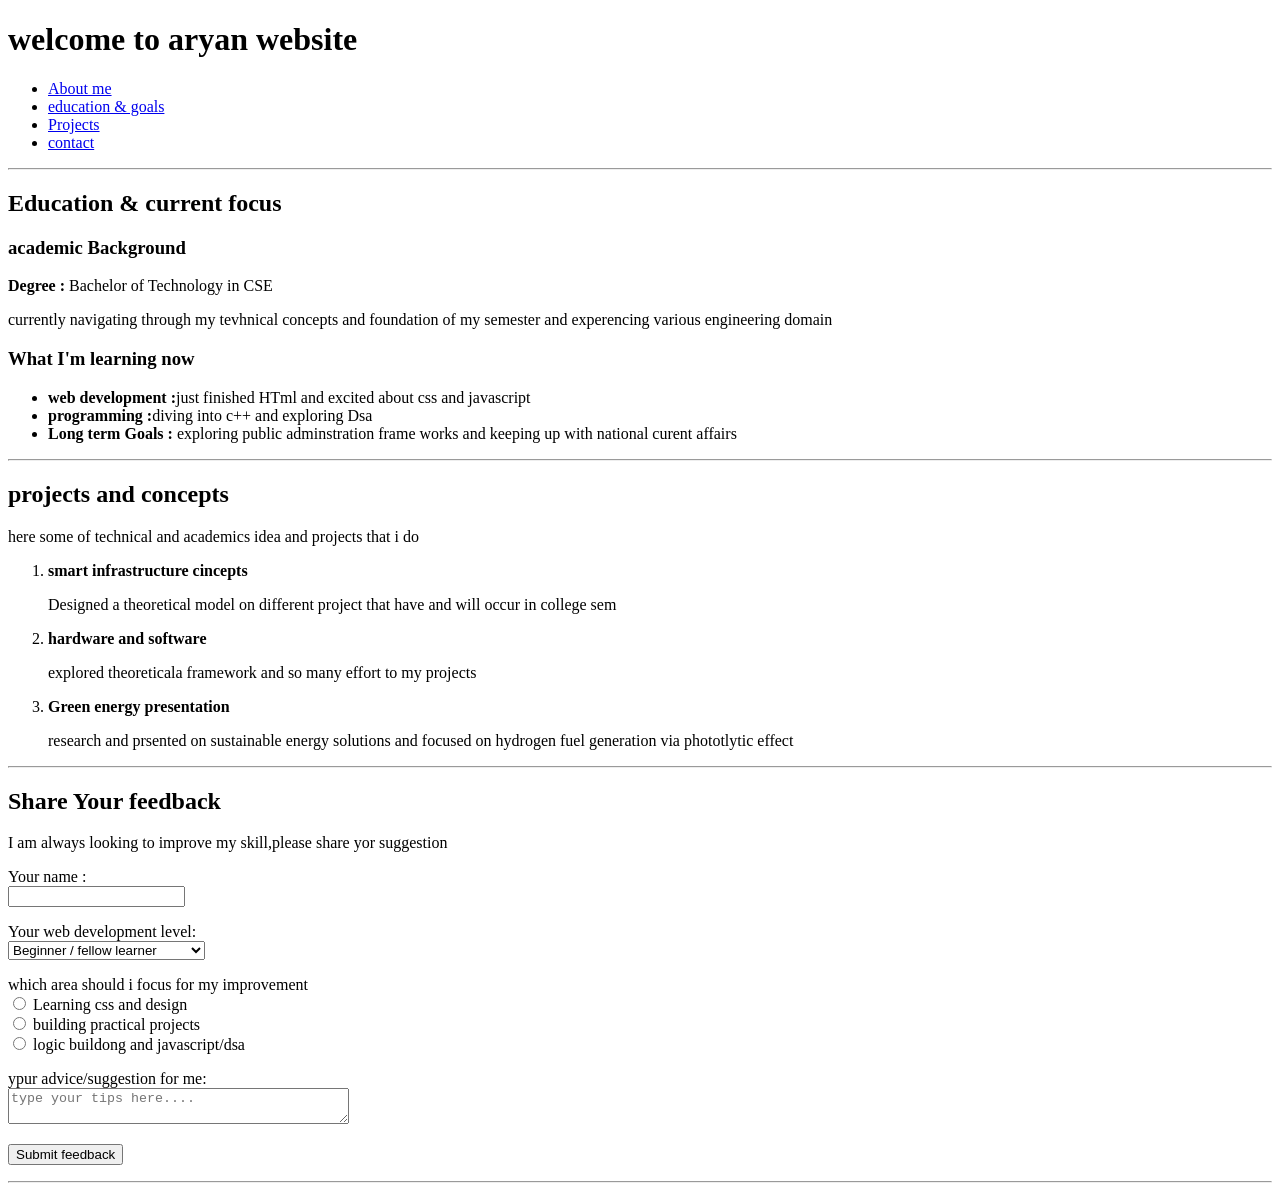
<file: index.html>
<!DOCTYPE html>
<html lang="en">
<head>
    <meta charset="UTF-8">
    <meta name="viewport" content="width=>, initial-scale=1.0">
    <title> My personal website</title>
</head>
<body>

    <header> 
    <h1>welcome to aryan website</h1>
    <nav>
        <ul>
            <li><a href = "#about">About me</a></li>
            <li><a href = "#education">education & goals</a></li>
            <li><a href = "#projects">Projects</a></li>
            <li><a href = "#contact">contact</a></li>
        </ul>
    </nav>
    </header>
    <hr>
    <section id="about">
        <h2>Education & current focus</h2>
        <h3>academic Background</h3>
        <p><strong>Degree : </strong>Bachelor of Technology in CSE</p>
        <p>currently navigating through my tevhnical concepts and foundation of my semester and experencing various engineering domain</p>
        <h3>What I'm learning now </h3>
        <ul>
            <li><strong>web development :</strong>just finished HTml and excited about css and javascript</li>
            <li><strong>programming :</strong>diving into c++ and exploring Dsa</li>
            <li><strong> Long term Goals :</strong> exploring public adminstration frame works and keeping up with national curent affairs</li>
        </ul>
    </section>

    <hr>
    <section id="projects">
        <h2>projects and concepts</h2>
        <p>here some of technical and academics idea and projects that i do</p>
        <ol>
            <li>
                <strong>smart infrastructure cincepts</strong>
                <p>Designed a theoretical model on different project that have and will occur in college sem</p>
            </li>
            <li>
                <strong>hardware and software</strong>
                <p>explored theoreticala framework and so many effort to my projects</p>
            </li>
            <li>
                <strong> Green energy presentation</strong>
                <p>research and prsented on sustainable energy solutions and focused on hydrogen fuel generation via phototlytic effect</p>
            </li>
        </ol>
    </section>
    <hr>
    <section id="feedback">
        <h2>Share Your feedback</h2>
        <p>I am always looking to improve my skill,please share yor suggestion</p>
        <form action="#" method ="post">
            <p>
                <label for="visitor_name">Your name :</label><br>
                <input type="text" id="visitor_name" name="visitor name" required>
            </p>
            <p>
                <label for="Experience">Your web development level:</label><br>
                <select id="Experience" name="experience_level">
                    <option value="beginner">Beginner / fellow learner</option>
                    <option value="intermediate">intermediate developer</option>
                    <option value="professional">working professional / mentor</option>
                </select>
            </p>
            <p>
                <label>which area should i focus for my improvement</label><br>
                <input type="radio" id="focus css" name="improvement_focus" value="css">
                <label for="focus css">Learning css and design</label><br>

                <input type="radio" id="focus projects" name="improvement_focus" value="css">
                <label for="focus projecs">building practical projects</label><br>

                <input type="radio" id="focus dsa" name="improvement_focus" value="css">
                <label for="focus dsa">logic buildong and javascript/dsa</label><br>
            </p>
            <p>
                <label for="suggestion">ypur advice/suggestion for me:</label><br>
                <textarea id="suggestion" name ="user suggetion" row="5"cols="40" placeholder="type your tips here...."Required></textarea>
            </p>
            <p>
                <button type="submit">Submit feedback</button>
            </p>


</form>
</section>
<hr>
</file>
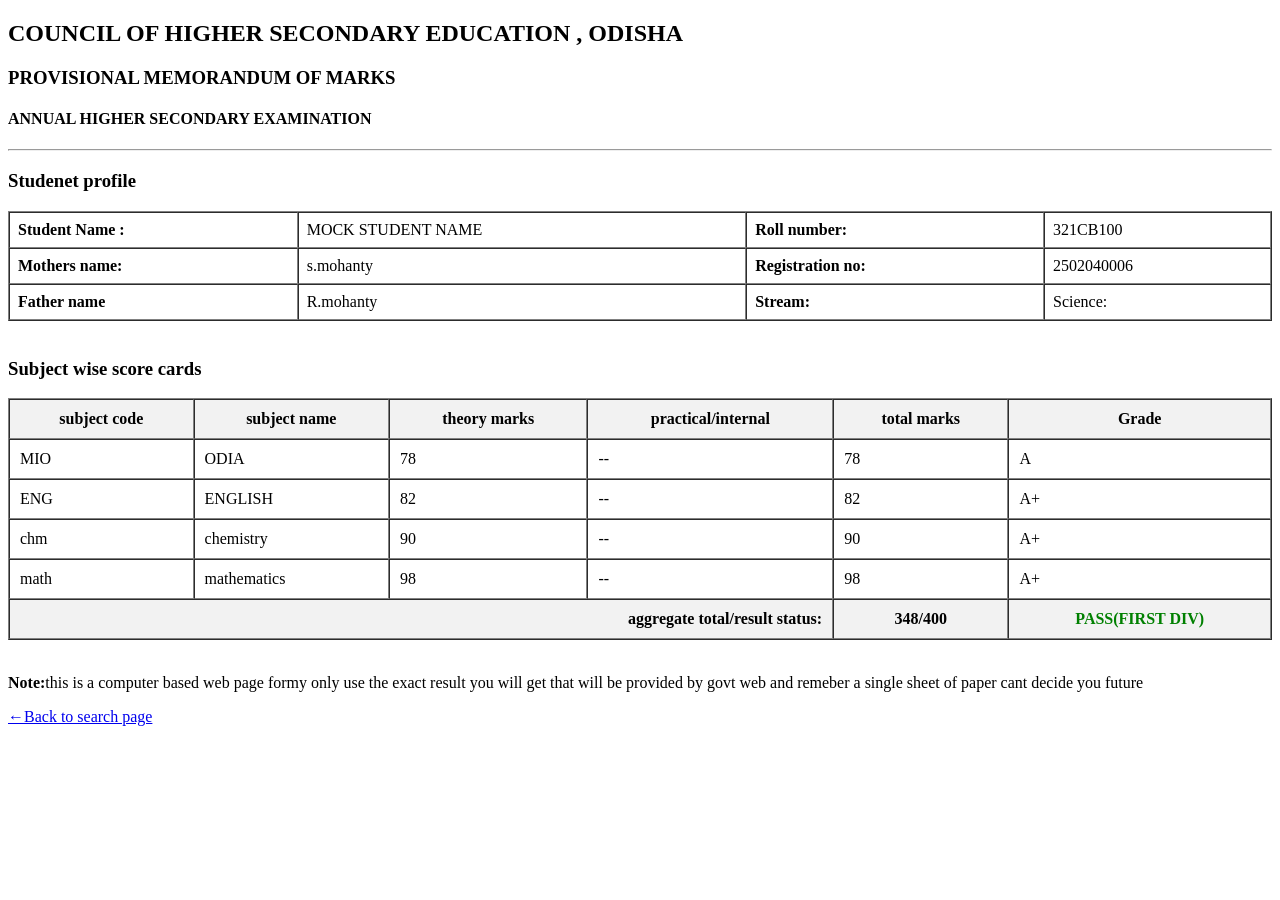
<file: marksheet_12th.html>
<!DOCTYPE html>
<html lang="en">
<head>
    <meta charset="UTF-8">
    <meta name="viewport" content="width=device-width, initial-scale=1.0">
    <title>Document</title>
</head>
<body>
    <div align="centre">
        <h2>COUNCIL OF HIGHER SECONDARY EDUCATION , ODISHA</h2>
        <h3>PROVISIONAL MEMORANDUM OF MARKS</h3>
        <h4>ANNUAL HIGHER SECONDARY EXAMINATION</h4>
    </div>
    <hr>
    <h3> Studenet profile</h3>
    <table border="1" cellpadding="8" cellspacing="0" width="100%">
        <tr>
            <td><strong>Student Name :</strong></td>
            <td>MOCK STUDENT NAME</td>
            <td><strong>Roll number:</strong></td>
            <td>321CB100</td>
        </tr>
        <tr>
            <td><strong>Mothers name:</strong></td>
            <td>s.mohanty</td>
            <td><strong>Registration no:</strong></td>
            <td>2502040006</td>
        </tr>
        <tr>
        <td><strong>Father name</strong></td>
        <td>R.mohanty</td>
        <td><strong>Stream:</strong></td>
        <td>Science:</td>
        </tr>
    </table>

<br>

<h3>Subject wise score cards</h3>
<table border="1" cellpadding="10" cellspacing="0" width="100%">
    <thead>
        <tr bgcolor="#f2f2f2">
            <th> subject code</th>
            <th> subject name</th>
            <th> theory marks</th>
            <th> practical/internal</th>
            <th> total marks</th>
            <th> Grade</th>
        </tr>
    </thead>
    <tbody>
        <tr>
            <td align="centre">MIO</td>
            <td>ODIA</td>
            <td align="centre">78</td>
            <td align="centre">--</td>
            <td align="centre">78</td>
            <td align="centre">A</td>
        </tr>
        <tr>
            <td align="centre">ENG</td>
            <td>ENGLISH</td>
            <td align="centre">82</td>
            <td align="centre">--</td>
            <td align="centre">82</td>
            <td align="centre">A+</td>
        </tr>
         <tr>
            <td align="centre">chm</td>
            <td>chemistry</td>
            <td align="centre">90</td>
            <td align="centre">--</td>
            <td align="centre">90</td>
            <td align="centre">A+</td>
        </tr>
         <tr>
            <td align="centre">math</td>
            <td>mathematics</td>
            <td align="centre">98</td>
            <td align="centre">--</td>
            <td align="centre">98</td>
            <td align="centre">A+</td>
        </tr>
    </tbody>
    <tfoot>
        <tr bgcolor="#f2f2f2">
            <th colspan="4" align="right">aggregate total/result status:</th>
            <th align="centre">348/400</th>
            <th align="centre" style="color:green">PASS(FIRST DIV)</th>
        </tr>
    </tfoot>
</table>
<br>
<p><strong>Note:</strong>this is a computer based web page formy only use the exact result you will get that will be provided by govt web and remeber a single sheet of paper cant decide you future</p>
<p><a href='web2.html'>&larr;Back to search page</a></p>
</body>
</html>
</file>
